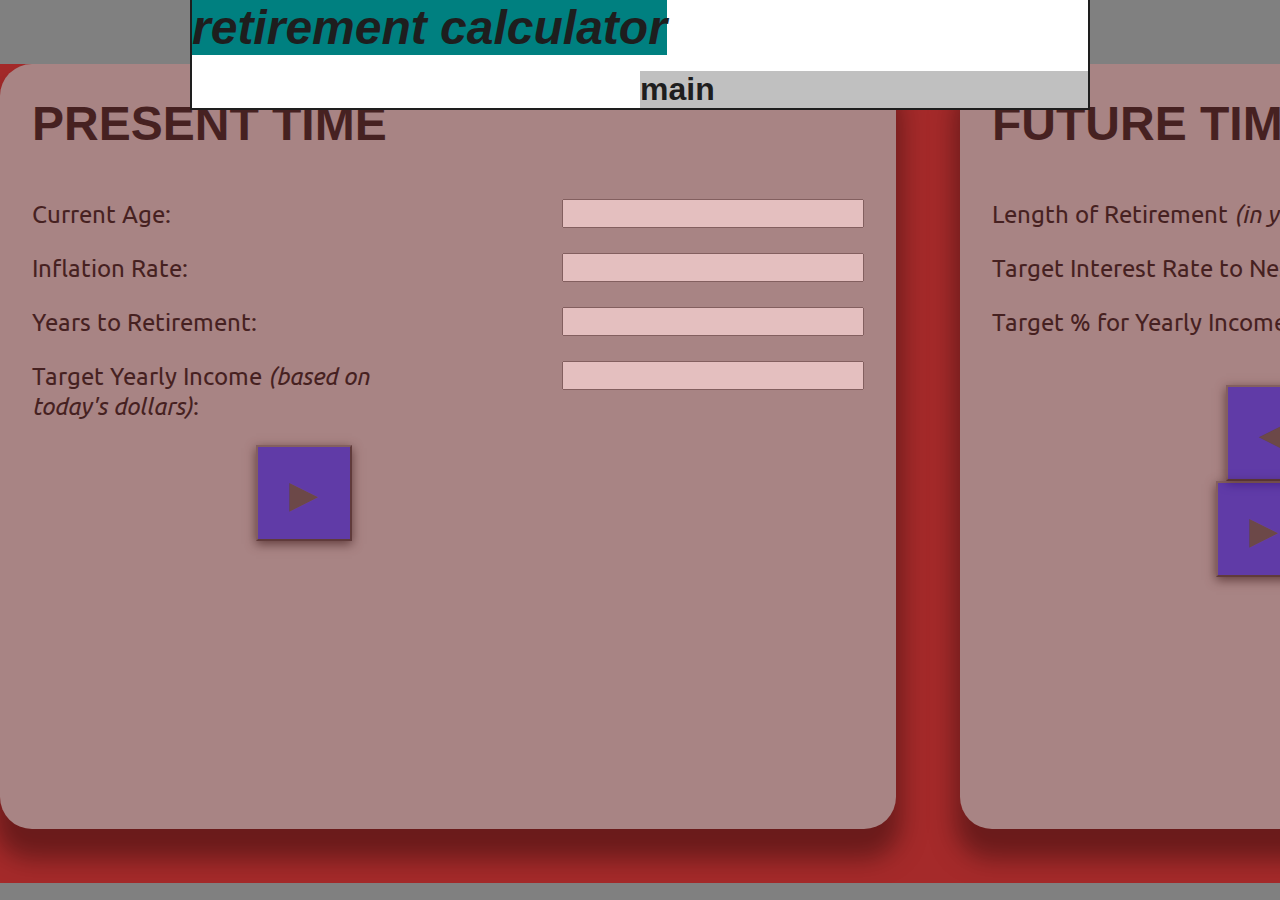
<file: index.html>
<!doctype html>
<html><head>
<meta charset="UTF-8">
<meta name="HTML-version" content="1.0">
<meta name="JavaScript-version" content="1.0">
<meta name="CSS-version" content="1.0">
<meta name="viewport" content="width = device-width, initial-scale = 1.0">

<link rel="stylesheet" href="style.css" type="text/css">




<script src="script.js" type="text/javascript"></script>



<title>Javascript Test 1: Retirement Calculator</title>
</head>

<body>


<main id="bg">


<section id="main">


<header id="header">
	<h1>retirement calculator</h1>
	<nav id="mainNavContainer">
    	<p id="mainNavIcon"><h3>main</h3>
        	<ul id="mainNav">
            	<li><a href="">HOW TO USE</a></li>
            	<li><a href="">ABOUT</a></li>
            	<li><a href="">RESOURCES</a></li>
            	<li><a href="">DISCLAIMER</a></li>
        	</ul>
        </p>

    </nav>
</header><!-- ends main top of page header -->
<section id="allSectionContainer">


	<div id="sec1" class="section"><!-- current time -->
    <div class="container">
		<h3>Present Time</h3>

        <label title="Current Age">Current Age: &nbsp;</label>
        <input type="number" title="current age" value="" id="current age" /><br />

        <label title="inflation rate">Inflation Rate: &nbsp;</label>
        <input type="number" title="inflation rate" value="" id="inflation rate" /><br />

        <label title="Years to Retirement">Years to Retirement: &nbsp;</label>
        <input type="number" title="years to retirement" value="" id="years to retirement" /><br />

        <label title="today's dollars">Target Yearly Income <em>(based on today's dollars)</em>: &nbsp;</label>
        <input type="number" title="today's dollars" value="" id="today's dollars" /><br />

        <!-- THE BELOW SECTION TO BE REPOSITIONED IN SEPARATE CALCULATION X
        <label title="amount investing per year until retirement">Amount Investing Per Year Until Retirement: &nbsp;</label>
        <input type="number" title="amount investing per year until retirement" value="" id="amount investing per year until retirement" /><br />

        -->

				<section class="arrowButtonsContainer">
		        <button class="arrowButtonRight" id="sec1NextButton" onClick="arrowPress(i)">&#9658;</button>
		    </section><!-- ends .arrowButtonsContainer -->


    </div>
	</div>
	<div id="sec2" class="section"><!-- future time -->
    <div class="container">
		<h3>Future Time</h3>

        <label title="Target Retirement Age" style="display:none;">Target Retirement Age: &nbsp;</label>
        <input type="number" title="Target Retirement Age" value="" id="target retirement age" style="display:none;" /><br style="display: none;" />


        <label title="Length of Retirement">Length of Retirement <em>(in years)</em>: &nbsp;</label>
        <input type="number" title="length of retirement" value="" id="length of retirement" /><br />

        <label title="Target Interest Rate to Nest Egg">Target Interest Rate to Nest Egg: &nbsp;</label>
        <input type="number" title="Target Interest Rate to Nest Egg" value="" id="target interest rate to nest" /><br />

        <label title="Target % for Yearly Income">Target % for Yearly Income: &nbsp;</label>
        <input type="number" title="Target % for Yearly Income" value="" id="target retirement income percentage" /><br />


        <br /><br /><br />
        <button onClick="process()">PROCESS</button>

				<section class="arrowButtonsContainer">
		    	<button class="arrowButtonLeft" id="sec2PrevButton" onClick="arrowPress(i)">&#9668;</button>
		        <button class="arrowButtonRight" id="sec2NextButton" onClick="arrowPress(i)">&#9658;</button>
		    </section><!-- ends .arrowButtonsContainer -->

    </div>
	</div>

	<div id="sec3" class="section"><!-- results part a -->
    <div class="container">
		<h3>Results - A</h3>

        <label title="Target Nest Amount">Target Nest Amount: &nbsp;</label>
        <p id="target nest amount"></p><br />

        <label title="Target Yearly Income (in future dollars)">Target Yearly Income <em>(in future dollars)</em>: &nbsp;</label>
        <p id="future dollars"></p><br />

        <!--<label title="Amount in Present Time for Investment % Return Per Year">Amount in Present Time for Investment % Return Per Year: &nbsp;</label>
        <p id="amount in present time for investment % return per year"></p><br />-->
        <!-- THE ABOVE NEEDS TO BE REPOSITIONED IN SEPARATE CALCULATION X -->

        <br /><br />

				<section class="arrowButtonsContainer">
		    	<button class="arrowButtonLeft" id="sec3PrevButton" onClick="arrowPress(i)">&#9668;</button>
		        <button class="arrowButtonRight" id="Sec3NextButton" onClick="arrowPress(i)">&#9658;</button>
		    </section><!-- ends .arrowButtonsContainer -->

    </div>
	</div>


	<div id="sec4" class="section"><!-- results part b -->
    <div class="container">
		<h3>Results - B</h3>

        <table>
        	<tbody>
            	<thead><tr>
                	<td>Age</td>
                    <td>Income</td>
                    <td>Interest</td>
                    <td>Balance</td>
                </tr></thead>
                <tr id="rb01"><!-- tabulated results go here -->
                	<td class="rbAge" id="rbAge01">age</td>
                    <td class="rbIncome" id="rbIncome01">income</td>
                    <td class="rbInterest" id="rbInterest01">interest</td>
                    <td class="rbBalance" id="rbBalance01">balance</td>
                </tr>
            </tbody>

            <tbody id="rbStart">
                <tr id="rbEnd"><!-- ends tabulated results -->
                	<td></td>
                    <td></td>
                    <td></td>
                    <td></td>
                </tr>

            </tbody>
        </table>


				<section class="arrowButtonsContainer">
		    	<button class="arrowButtonLeft" id="sec4PrevButton" onClick="arrowPress(i)">&#9668;</button>
		        <button class="arrowButtonRight" id=sec4NextButton onClick="arrowPress(i)">&#9658;</button>
		    </section><!-- ends .arrowButtonsContainer -->

    </div>
	</div>
 </section><!-- closes #allSectionContainer -->


</section><!-- closes #main -->

</main><!-- closes #bg -->


<script type="text/javascript">



// THIS WILL ALLOW FOR THE HEIGHT TO CONSTANTLY BE ADJUSTED //


	//SET GLOBAL VARIABLES
	var fluidHeight = Number((100*(screen.availHeight))/screen.height);
	var screenWidth = Number(screen.width);
	var bg = document.getElementById("bg");
	var main = document.getElementById("main");
	var allSectionContainer = document.getElementById("allSectionContainer");
	var header = document.getElementById("header");
	var sections = document.getElementsByClassName("section");
	var globalWidth = "70%";
	var globalHeight = window.innerHeight + "px";
	var aspectRatio;
	var screenOrientation;
	// var orientation is reserved for android orientation of screen 0/180 = portait; 90/-90 = landscape; only works on android; on desktop; script crashes











	//

	bg.style.height = globalHeight;
	bg.style.width = Number(screen.width) + "px";

	//main.style.height = window.innerHeight;
	//main.style.minHeight = fluidHeight*(90/100)*screen.height + "px";
	//main.style.maxHeight = window.innerHeight;
	main.style.width = screenWidth + "px";
	main.style.minWidth = screenWidth*(90/100) + "px";

	header.style.width = globalWidth;

	function adjustHeader(){
		var x = Number(window.getComputedStyle(header).getPropertyValue("width").replace("px", ""));
		var halfX = (x/2);
		header.style.left = (screenWidth/2) - halfX + "px";
	}
	adjustHeader();

	allSectionContainer.style.width = "100%";
	allSectionContainer.style.height = Number(window.innerHeight)*(91/100) + "px";

	function adjustSections(){

		// ADJUST ALL SECTIONS WIDTHS & FAN OUT
		for(i=0; i<sections.length; i++){
			sections[i].style.width = globalWidth;
			sections[i].style.height = Number(window.innerHeight)*(85/100) + "px";
			sections[i].style.marginLeft = Number(globalWidth.replace("%", "")*i)+(i*5) +"%";

		}
	}
	adjustSections();




	/*
	function myMove() {
    	//var elem = document.getElementById("animate");
    	var pos = 0;
    	var id = setInterval(frame, .15);
    	function frame() {
        	if (pos == 350) {
            	clearInterval(id);
        	} else {
            	pos++;
            	sections[i].style. = pos + 'px';
        	}
    	}
	}
	myMove();


	*/

	//alert(window.getComputedStyle(sections[0]).getPropertyValue("height"));
	//alert(window.innerHeight);


	//alert(window.getComputedStyle(allSectionContainer).getPropertyValue("width"));
	//alert(window.getComputedStyle(main).getPropertyValue("width"));

	// SET ASPECT RATION & ORIENTATION //

	function setARSO(){
			// SET LANDSCAPE ASPECT RATIOS/ORENTATIONS
			if(Number(screen.width/screen.height).toFixed(2) == Number(16/10).toFixed(2)){
				aspectRatio = "16:10";
				screenOrientation = "landscape";
			}
			if(Number(screen.width/screen.height).toFixed(2) == Number(16/9).toFixed(2)){
				aspectRatio = "16:9";
				screenOrientation = "landscape";
			}
			if(Number(screen.width/screen.height) == Number(5/3)){
				aspectRatio = "5:3";
				screenOrientation = "landscape";
			}
			if(Number(screen.width/screen.height) == Number(4/3)){
				aspectRatio = "4:3";
				screenOrientation = "landscape";
			}

			// SET PORTRAIT ASPECT RATIOS/ORIENTATIONS

			if(Number(screen.width/screen.height).toFixed(2) == Number(10/16).toFixed(2)){
				aspectRatio = "10:16";
				screenOrientation = "portait";
			}
			if(Number(screen.width/screen.height).toFixed(2) == Number(9/16).toFixed(2)){
				aspectRatio = "9:16";
				screenOrientation = "portrait";
			}
			if(Number(screen.width/screen.height) == Number(3/5)){
				aspectRatio = "3:5";
				screenOrientation = "portrait";
			}
			if(Number(screen.width/screen.height) == Number(3/4)){
				aspectRatio = "3:4";
				screenOrientation = "portrait";
			}

			//alert(screen.width + " " + screen.height);
			alert(aspectRatio + " " + screenOrientation);
	}

	window.addEventListener("resize", setARSO);



</script>





</body>
</html>
</file>
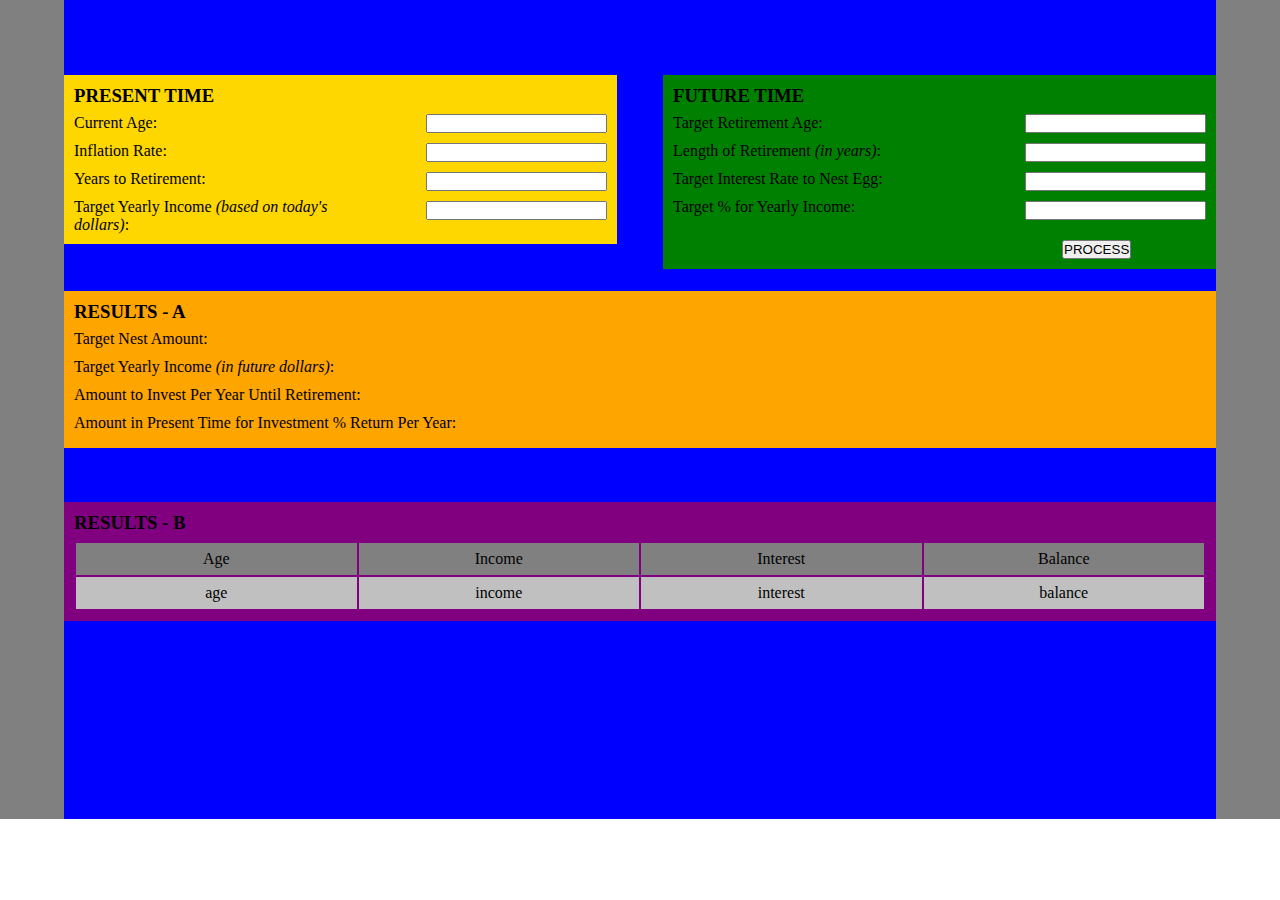
<file: COPY/index.html>
<!doctype html>
<html>
<head>
<meta charset="UTF-8">
<meta name="HTML-version" content="1.0">
<meta name="JavaScript-version" content="1.0">
<meta name="CSS-version" content="1.0">

<link rel="stylesheet" href="style.css" type="text/css">
<script src="script.js" type="text/javascript"></script>


<title>Javascript Test 1: Retirement Calculator</title>
</head>

<body>
<div id="bg">

<div id="main">

	<div id="textBlock"></div>
	<div id="sec1" class="section"><!-- current time -->
    <div class="container">
		<h3>Present Time</h3>
        
        <label title="Current Age">Current Age: &nbsp;</label>
        <input type="number" title="current age" value="" id="current age" /><br />
        
        <label title="inflation rate">Inflation Rate: &nbsp;</label>
        <input type="number" title="inflation rate" value="" id="inflation rate" /><br />
        
        <label title="Years to Retirement">Years to Retirement: &nbsp;</label>
        <input type="number" title="years to retirement" value="" id="years to retirement" /><br />
        
        <label title="today's dollars">Target Yearly Income <em>(based on today's dollars)</em>: &nbsp;</label>
        <input type="number" title="today's dollars" value="" id="today's dollars" /><br />
        
        
    </div>
	</div>
	<div id="sec2" class="section"><!-- future time -->
    <div class="container">
		<h3>Future Time</h3>
        
        <label title="Target Retirement Age">Target Retirement Age: &nbsp;</label>
        <input type="number" title="Target Retirement Age" value="" id="target retirement age" /><br />
        
        
        <label title="Length of Retirement">Length of Retirement <em>(in years)</em>: &nbsp;</label>
        <input type="number" title="length of retirement" value="" id="length of retirement" /><br />
        
        <label title="Target Interest Rate to Nest Egg">Target Interest Rate to Nest Egg: &nbsp;</label>
        <input type="number" title="Target Interest Rate to Nest Egg" value="" id="target interest rate to nest" /><br />
        
        <label title="Target % for Yearly Income">Target % for Yearly Income: &nbsp;</label>
        <input type="number" title="Target % for Yearly Income" value="" id="target retirement income percentage" /><br />
        
        
        <br /><br /><br />
        <button onClick="process()">PROCESS</button>
        
    </div>
	</div>
    <br /><br /><br /><br /><br /><br /><br /><br /><br /><br /><br /><br />
	<div id="sec3" class="section"><!-- results part a -->
    <div class="container">
		<h3>Results - A</h3>
        
        <label title="Target Nest Amount">Target Nest Amount: &nbsp;</label>
        <p id="target nest amount"></p><br />
        
        <label title="Target Yearly Income (in future dollars)">Target Yearly Income <em>(in future dollars)</em>: &nbsp;</label>
        <p id="future dollars"></p><br />
        
        <label title="Amount to Invest Per Year Until Retirement">Amount to Invest Per Year Until Retirement: &nbsp;</label>
        <p id="amount to invest per year until retirement"></p><br />
        
        <label title="Amount in Present Time for Investment % Return Per Year">Amount in Present Time for Investment % Return Per Year: &nbsp;</label>
        <p id="amount in present time for investment % return per year"></p><br />
        
        <br /><br />
        
    </div>
	</div>
    
    <br /><br /><br />
	<div id="sec4" class="section"><!-- results part b -->
    <div class="container">
		<h3>Results - B</h3>
        
        <table>
        	<tbody>
            	<thead><tr>
                	<td>Age</td>
                    <td>Income</td>
                    <td>Interest</td>
                    <td>Balance</td>
                </tr></thead>
                <tr><!-- tabulated results go here -->
                	<td class="rb-age">age</td>
                    <td class="rb-income">income</td>
                    <td class="rb-interest">interest</td>
                    <td class="rb-balance" id="balance01">balance</td>
                </tr>
            
            </tbody>
        </table>
        
        
    </div>
	</div>
    
    
    <br /><br /><br /><br /><br /><br /><br /><br /><br /><br /><br /> <!-- this brings #bg/#main all the way down -->
</div><!-- closes #main -->

</div><!-- closes #bg -->




</body>
</html>
</file>
<file: style.css>
@charset "UTF-8";

/* CSS Document */

@import url(https://fonts.googleapis.com/css?family=Ubuntu+Condensed|Ubuntu:400,300italic,700,700italic);

* {
	padding: 0;
	margin: 0;
	font-family: 'Ubuntu', sans-serif;
	font-size: 1em;
	color: #1E1E1E;
}

h1, h2, h3, h4, h5, h6, h7 {
	font-family: 'Ubuntu Condensed', sans-serif;

}

h3 {
	font-weight: 700;
	font-size: 2em;
}

em, i {
	font-weight: 300;
	font-style: italic;
}

body {
	background-color: grey;
}

#bg {

}

#main {

	padding-top: 5%;
	/*width: 90%;*/ /* width is now dynamically handled client-side to fit to resolution */
	/*background-color: green;*/
	margin-left: auto;
	margin-right: auto;

}

header {
	position: fixed;
	margin-top: -5%;
	background-color: #FFF;
	z-index: 999;
	outline: solid 2px;
	margin-left: auto;
	margin-right: auto;
	/*height: 500px;*/

}

h1 {
	font-size: 3em;
	font-weight: 700;
	font-style: italic;
	display: block;
}

header h1 {
	display: block;
	/*min-width: 10em;
	max-width: 50%;*/
	background-color: teal;
	float: left;
}

nav {
	display: block;
	min-width: 50%;
	max-width: 70%;
	background-color: silver;
	float: right;
	margin-top: 1.75%;

}

nav ul li a {
	font-size: 1.5em;
	margin-left: 7%;
	text-decoration: none;
}

nav ul li a:hover {
	background-color: blue;
}

nav ul li {
	list-style-type: none;
}

#mainNav {
	display: none;
	position: absolute;
	z-index: 999;
	background-color: silver;
	min-width: 50%;
	max-width: 70%;
}

#mainNavContainer:hover #mainNav {
	display: block;
}



.section {
	transition: opacity .75s;
	transition: color .75;
	opacity: .7;
	background-color: #AAA;
	position: absolute;
	display: inline-block;
	-webkit-box-shadow: 0 25px 25px 5px rgba(0,0,0,.5);
	   -moz-box-shadow: 0 25px 25px 5px rgba(0,0,0,.5);
	        box-shadow: 0 25px 25px 5px rgba(0,0,0,.5);
	margin-left: auto;
	margin-right: auto;
	/*margin-bottom: 2em;*/
	border-radius: 2em;
	display: inline;
}

.section:focus, .section:active {
	opacity: 1;
}

/*
#sec1 {
	background-color: gold;

}

#sec2 {
	background-color: blue;
}

#sec3 {
	background-color: orange;


}

#sec4 {
	background-color: purple;

}
*/
.section .container {
	padding: 2em;
}

.section .container label {
	float: left;
	clear: left;
	width: 50%;
	margin-bottom: 1em;
	font-size: 1.5em;
}

.section .container input {
	float: right;
	clear: right;
	margin-bottom: 1em;
	font-size: 1.2em;
	color: grey;
}

#sec3 .container p {
	float: right;
	clear: right;
	text-align: right;
	margin-bottom: 1em;
	width: 35%;
	background-color: white;
	font-size: 1.2em;

}

.section h3 {
	text-transform: uppercase;
	margin-bottom: 1em;
	font-size: 3em;
}

#sec4 {
	overflow: scroll;
}



#allSectionContainer {
	margin-left: auto;
	margin-right: auto;
	background-color: brown;
	overflow: scroll;
	position: fixed;
}

button {
	margin-left: 73%;
}

.arrowButtonsContainer {
	background-color: none;
	/*position: fixed;*/
	z-index: 999;
	width: 20em;
	left: 39%;
	bottom: 15%;

}

.arrowButtonLeft, .arrowButtonRight {
	background-color: blue;
	opacity: .6;
	width: 2em;
	height: 2em;
	font-size: 3em;
	display: inline-block;
	outline: none;
	text-decoration: none;
	box-shadow: 0px 3px 10px black;
	transition: opacity .75s;
}

.arrowButtonLeft:hover, .arrowButtonRight:hover {
	opacity: 1;
}


.arrowButtonLeft {
	float: left;

}

.arrowButtonRight {
	float: right;
}

table {
	margin-left: auto;
	margin-right: auto;
	width: 100%;
	font-size: 1.2em;
}

td {
	width: 25%;
	text-align: center;
	padding: .7em;
	background-color: silver;

}

thead td {
	background-color: grey;
}

tr {
	width: 100%;
}

#rbEnd {
	visibility: hidden;
}
</file>
<file: COPY/style.css>
@charset "UTF-8";
/* CSS Document */

* {
	padding: 0;
	margin: 0;	
}

#bg {
	background-color: grey;	
}

#main {

	padding-top: 75px;
	width: 90%;
	background-color: blue;	
	margin-left: auto;
	margin-right: auto;
}

.section {
	width: 48%;
	/*display: block;*/
}

#sec1 {
	background-color: gold;
	margin-left: 0;
	/*margin-right: 3.5%;*/
	clear: left;
	float: left;
}

#sec2 {
	background-color: green;
	/*margin-left: auto;*/
	float: right;
	clear: right;
}

#sec3 {
	background-color: orange;
	/*margin-right: 0;
	margin-left: 3.5%;*/
	width: 100%;
	clear: both;

}

#sec4 {
	background-color: purple;
	width: 100%;
}

.section .container {
	padding: 10px;	
}

.section .container label {
	float: left;
	clear: left;
	width: 50%;
	margin-bottom: 10px;

}

.section .container input {
	float: right;
	clear: right;
	margin-bottom: 10px;
}

#sec3 .container p {
	float: right;
	clear: right;
	text-align: right;
	margin-bottom: 10px;
	width: 35%;
	background-color: white;

}

.section h3 {
	text-transform: uppercase;
	margin-bottom: 7px;
}

button {
	margin-left: 73%;	
}

table {
	margin-left: auto;
	margin-right: auto;	
	width: 100%;
}

td {
	width: 25%;
	text-align: center;
	padding: 7px;
	background-color: silver;
	
}

thead td {
	background-color: grey;	
}

tr {
	width: 100%;	
}
</file>
